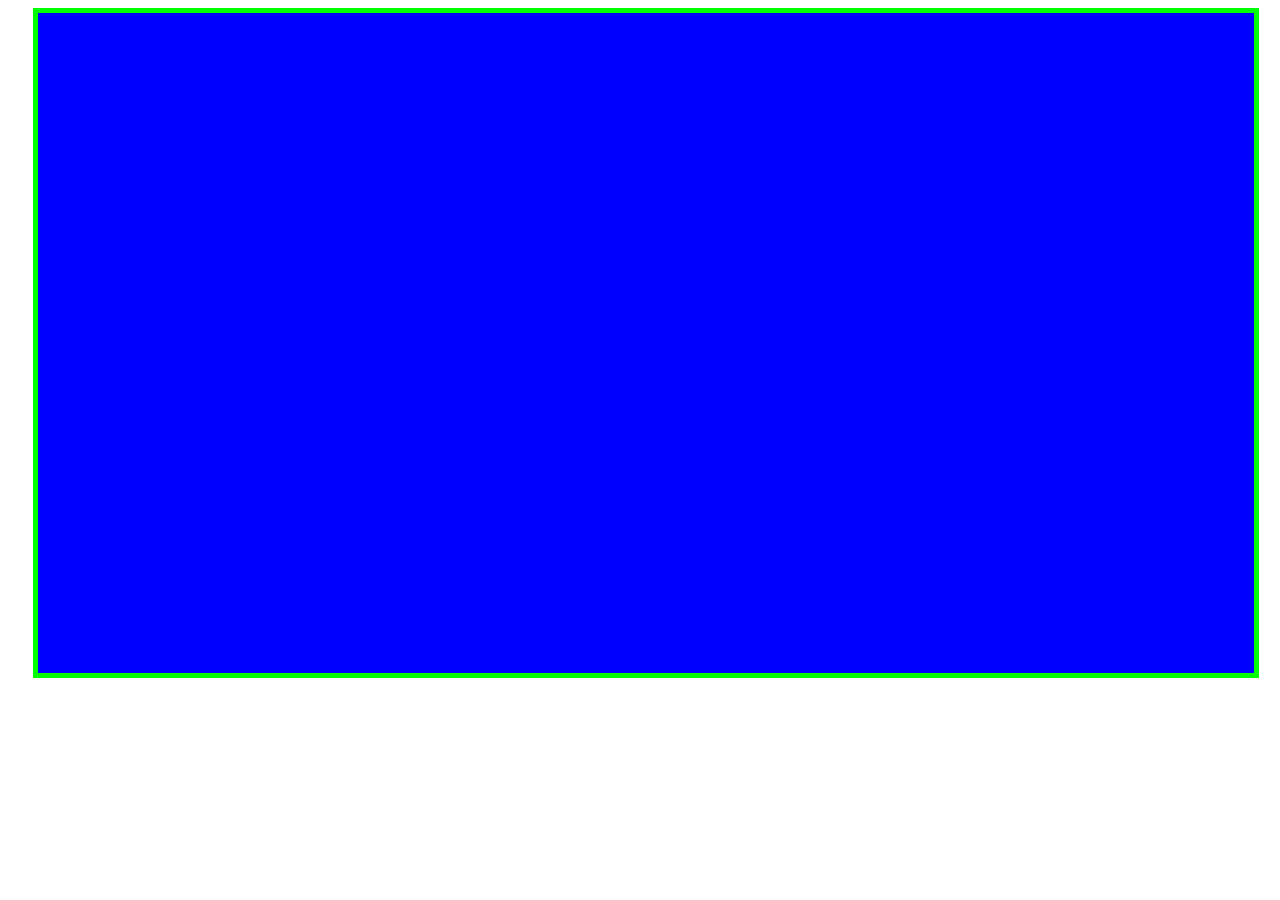
<file: mini-project/index.html>
<!doctype html>
<html lang="en">
<head>
    <meta charset="UTF-8">
    <meta name="viewport"
          content="width=device-width, user-scalable=no, initial-scale=1.0, maximum-scale=1.0, minimum-scale=1.0">
    <meta http-equiv="X-UA-Compatible" content="ie=edge">
    <title>PROJECT_(part-one)</title>
    <link rel="stylesheet" href="style.css">
</head>
<body>
<div id="users"></div>
<script src="main.js"></script>
</body>
</html>
</file>
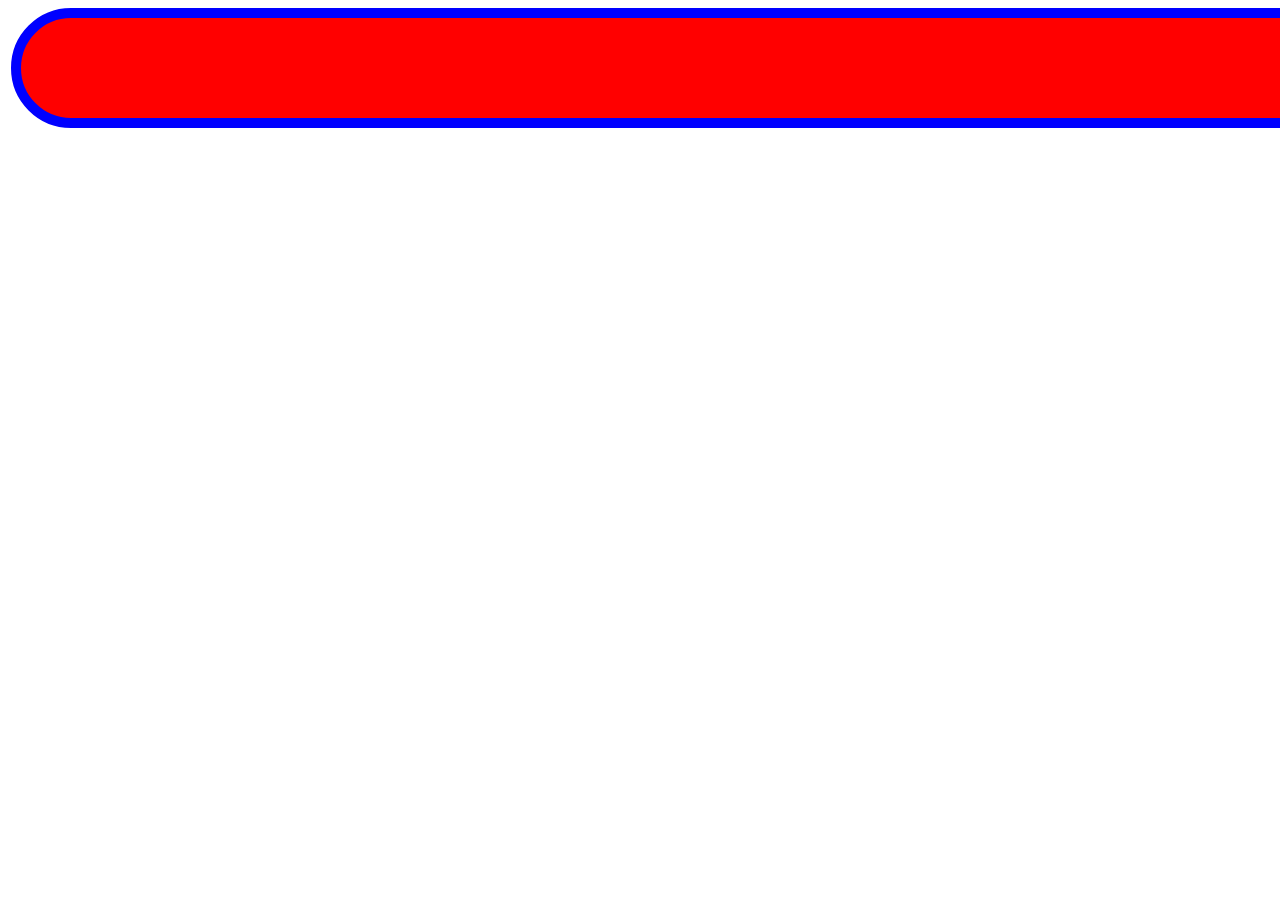
<file: mini-project/post-details.html>
<!doctype html>
<html lang="en">
<head>
    <meta charset="UTF-8">
    <meta name="viewport"
          content="width=device-width, user-scalable=no, initial-scale=1.0, maximum-scale=1.0, minimum-scale=1.0">
    <meta http-equiv="X-UA-Compatible" content="ie=edge">
    <title>PROJECT_(part-three)</title>
    <link rel="stylesheet" href="post-details.css">
</head>
<body>
<div class="postInfoDiv"></div>
<div class="com"></div>
<script src="post-details.js"></script>
</body>
</html>
</file>
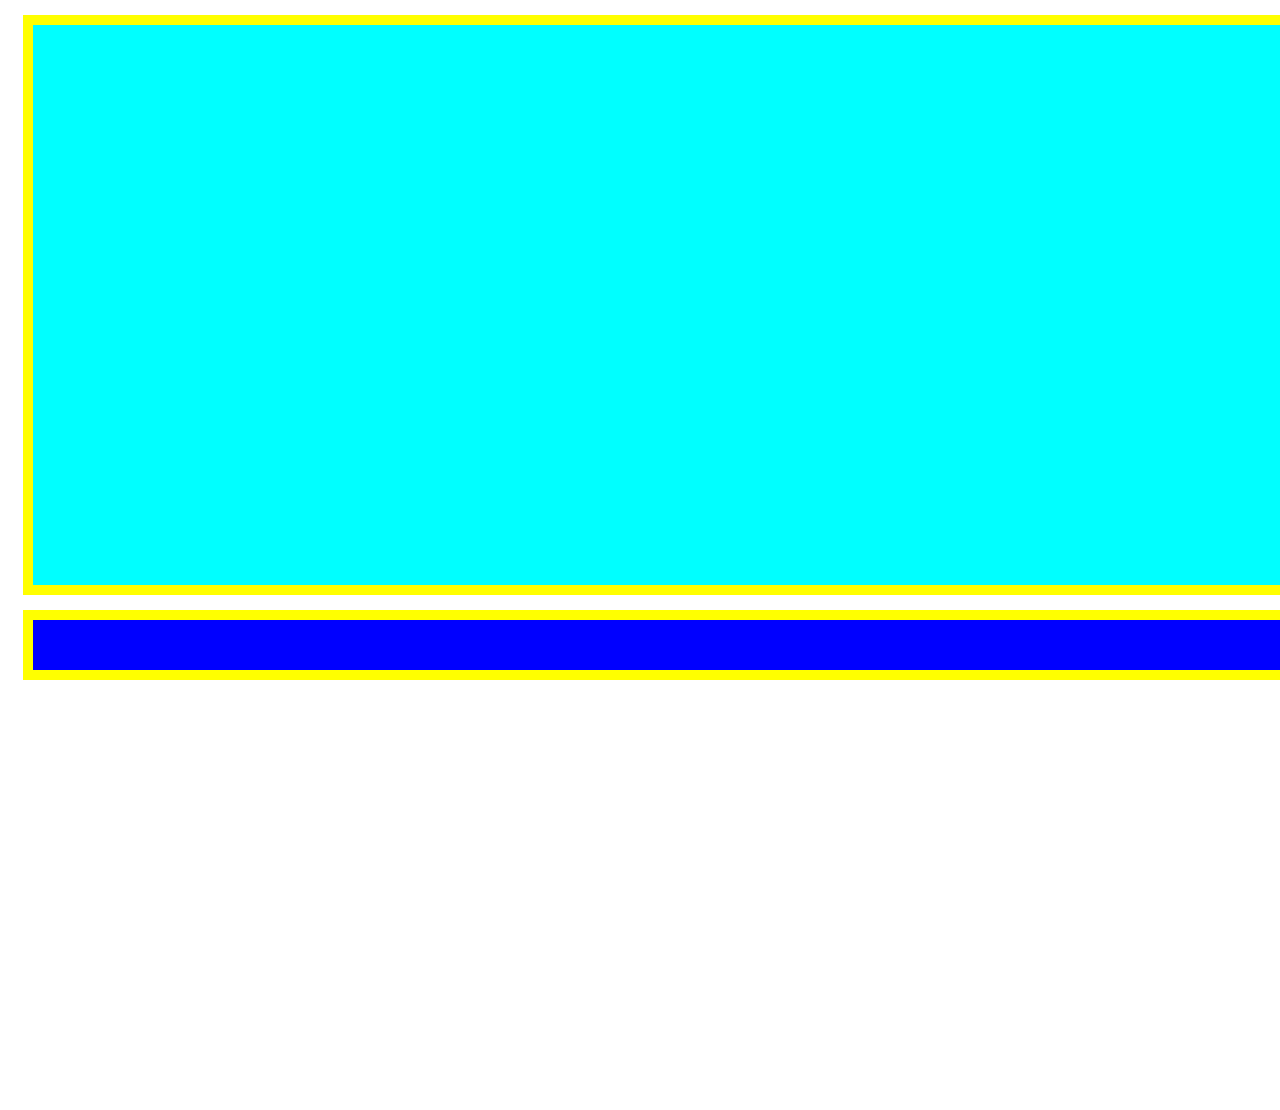
<file: mini-project/user-details.html>
<!doctype html>
<html lang="en">
<head>
    <meta charset="UTF-8">
    <meta name="viewport"
          content="width=device-width, user-scalable=no, initial-scale=1.0, maximum-scale=1.0, minimum-scale=1.0">
    <meta http-equiv="X-UA-Compatible" content="ie=edge">
    <title>PROJECT_(part-two)</title>
    <link rel="stylesheet" href="user-details.css">
</head>
<body>
<div class="userInfoDiv"></div>
<div class="pos"></div>
<div class="post-box"></div>
<script src="user-details.js"></script>
</body>
</html>
</file>
<file: mini-project/style.css>
#users {
    width: 95%;
    height: 660px;
    background: blue;
    display: flex;
    flex-wrap: wrap;
    margin-left: 25px;
}

div {
    width: 47%;
    height: 110px;
    background: aquamarine;
    border: 5px solid lime;
    margin: 5px;
    padding-left: 15px;
    font-size: 30px;
    position: relative;
}

button {
    width: 110px;
    height: 40px;
    border-radius: 50%;
    font-size: 25px;
    position: absolute;
    bottom: 10px;
    left: 50px;
    cursor: pointer;
    background: yellow;
    border: 2px solid black;
}

button:hover {
    background: red;
    cursor: pointer;
    width: 150px;
    height: 50px;
    border-radius: 40px;
    color: white;
}
</file>
<file: mini-project/post-details.css>
.postInfoDiv{
    width: 1400px;
    padding: 50px;
    font-size: 35px;
    background: red;
    border: 10px solid blue;
    color: white;
    border-radius: 100px;
}

.com {
    width: 1475px;
    background: white;
    border: 10px solid white;
    margin-top: 10px;
    display: flex;
    flex-wrap: wrap;
    padding-left: 15px;
    padding-right: 25px;
}

div{
    font-size: 20px;
    width: 23%;
    border: 10px solid blue;
    margin: 3px;
    background: aqua;
}
</file>
<file: mini-project/user-details.css>
.userInfoDiv {
    width: 1260px;
    height: 500px;
    padding: 30px;
    font-size: 25px;
    background: aqua;
    border: 10px solid yellow;
}

.pos {
    width: 1322px;
    height: 50px;
    background: blue;
    border: 10px solid yellow;
    margin-top: 5px;
    display: flex;
    justify-content: center;
    align-items: center;
}

button {
    width: 30%;
    height: 40px;
    font-size: 25px;
    cursor: pointer;
    background: lime;
    border: 1px solid lime;
    border-radius: 50px;
}

button:hover {
    background: red;
    color: white;
    border: 1px solid red;
}

.post-box {
    width: 1307px;
    height: 380px;
    background: white;
    border: 10px solid white;
    margin-top: 5px;
    display: flex;
    flex-wrap: wrap;
    padding-left: 15px;
}

div {
    font-size: 18px;
    height: 150px;
    width: 16%;
    border: 10px solid yellow;
    margin: 15px;
    background: aqua;
    position: relative;
    text-align: justify;
}

a {
    width: 110px;
    height: 30px;
    border: 1px solid black;
    background: red;
    position: absolute;
    bottom: 15px;
    left: 50px;
    cursor: pointer;
    border-radius: 80%;
    text-align: center;
    color: white;
}

a:hover {
    background: black;
    width: 90px;
    height: 45px;
}
</file>
